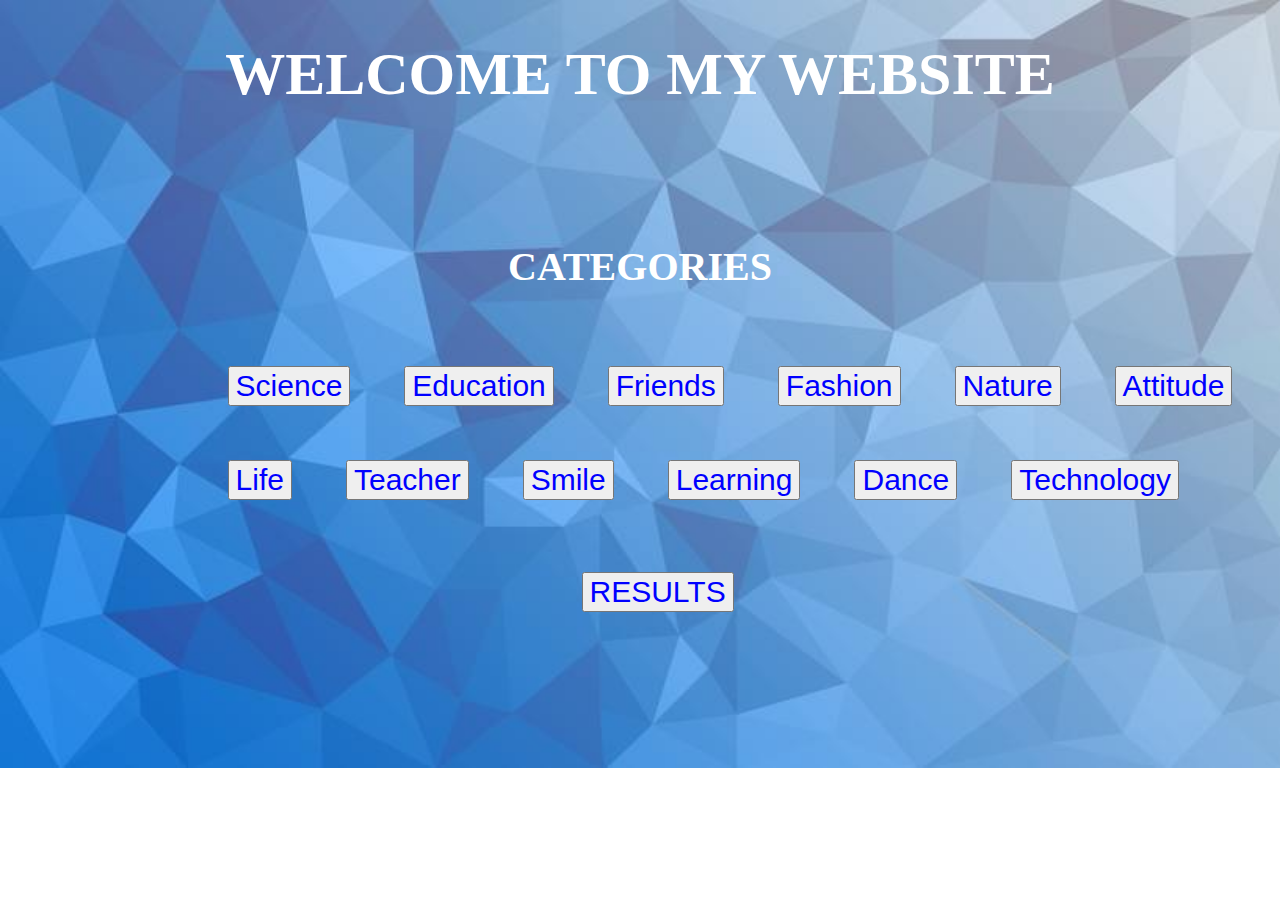
<file: index.html>
<html>
    <head>
        <link rel="stylesheet" type="text/css" href="index.css">
    </head>
    <body class="head">
        <h1 class="h1">WELCOME TO MY WEBSITE</h1>
        <br><br><br>
        <h3 class="h3"> CATEGORIES</h3>
        <br><br>
        <button id="i1" type="button" onclick="window.location.href='4.php'">Science</button>
        <button id="i1" type="button" onclick="window.location.href='8.php'">Education</button>
        <button id="i1" type="button" onclick="window.location.href='14.php'">Friends</button>
        <button id="i1" type="button" onclick="window.location.href='21.php'">Fashion</button>
        <button id="i1" type="button" onclick="window.location.href='28.php'">Nature</button>
        <button id="i1" type="button" onclick="window.location.href='33.php'">Attitude</button>
        <br><br><br><br>
        <button id="i1" type="button" onclick="window.location.href='39.php'">Life</button>
        <button id="i1" type="button" onclick="window.location.href='44.php'">Teacher</button>
        <button id="i1" type="button" onclick="window.location.href='50.php'">Smile</button>
        <button id="i1" type="button" onclick="window.location.href='56.php'">Learning</button>
        <button id="i1" type="button" onclick="window.location.href='63.php'">Dance</button>
        <button id="i1" type="button" onclick="window.location.href='70.php'">Technology</button>
        <br><br><br><br><br>
        <button id="i2" type="button" onclick="window.location.href='result.html'">RESULTS</button>
    </body>
</html>
</file>
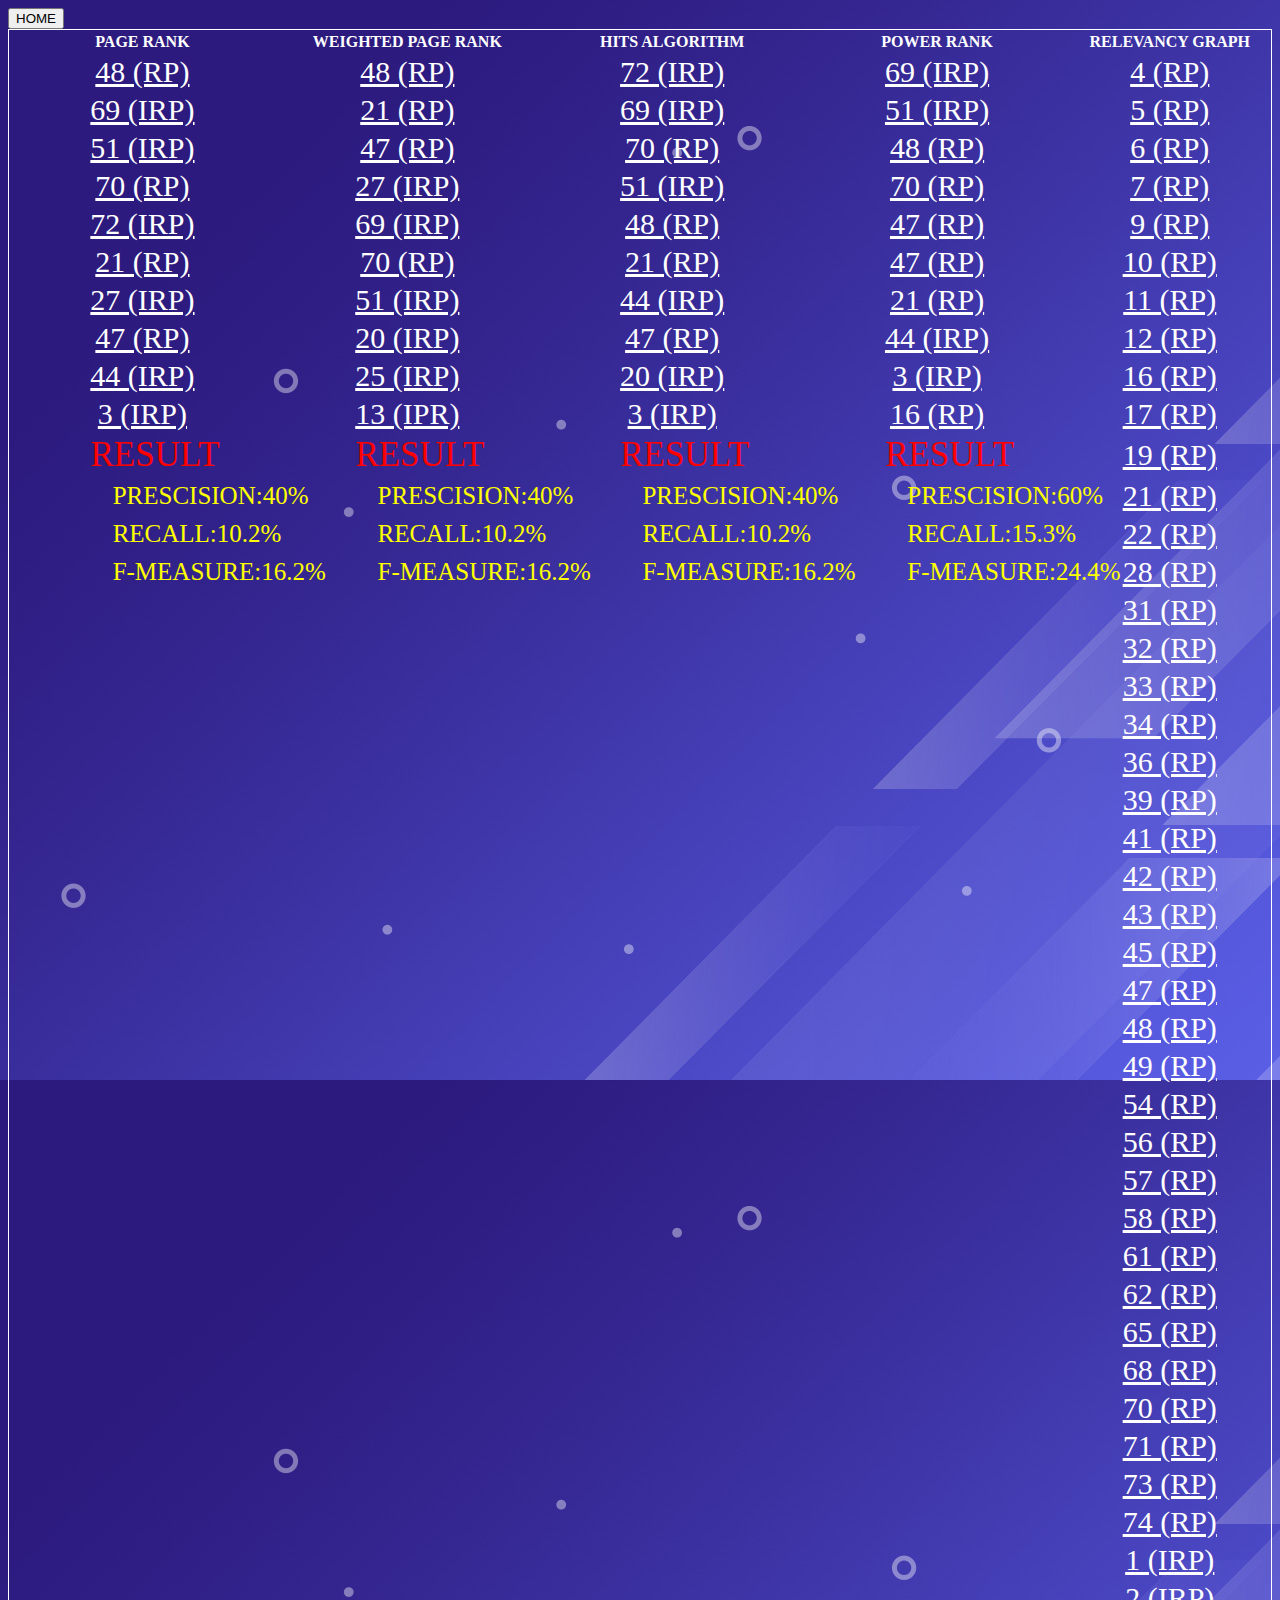
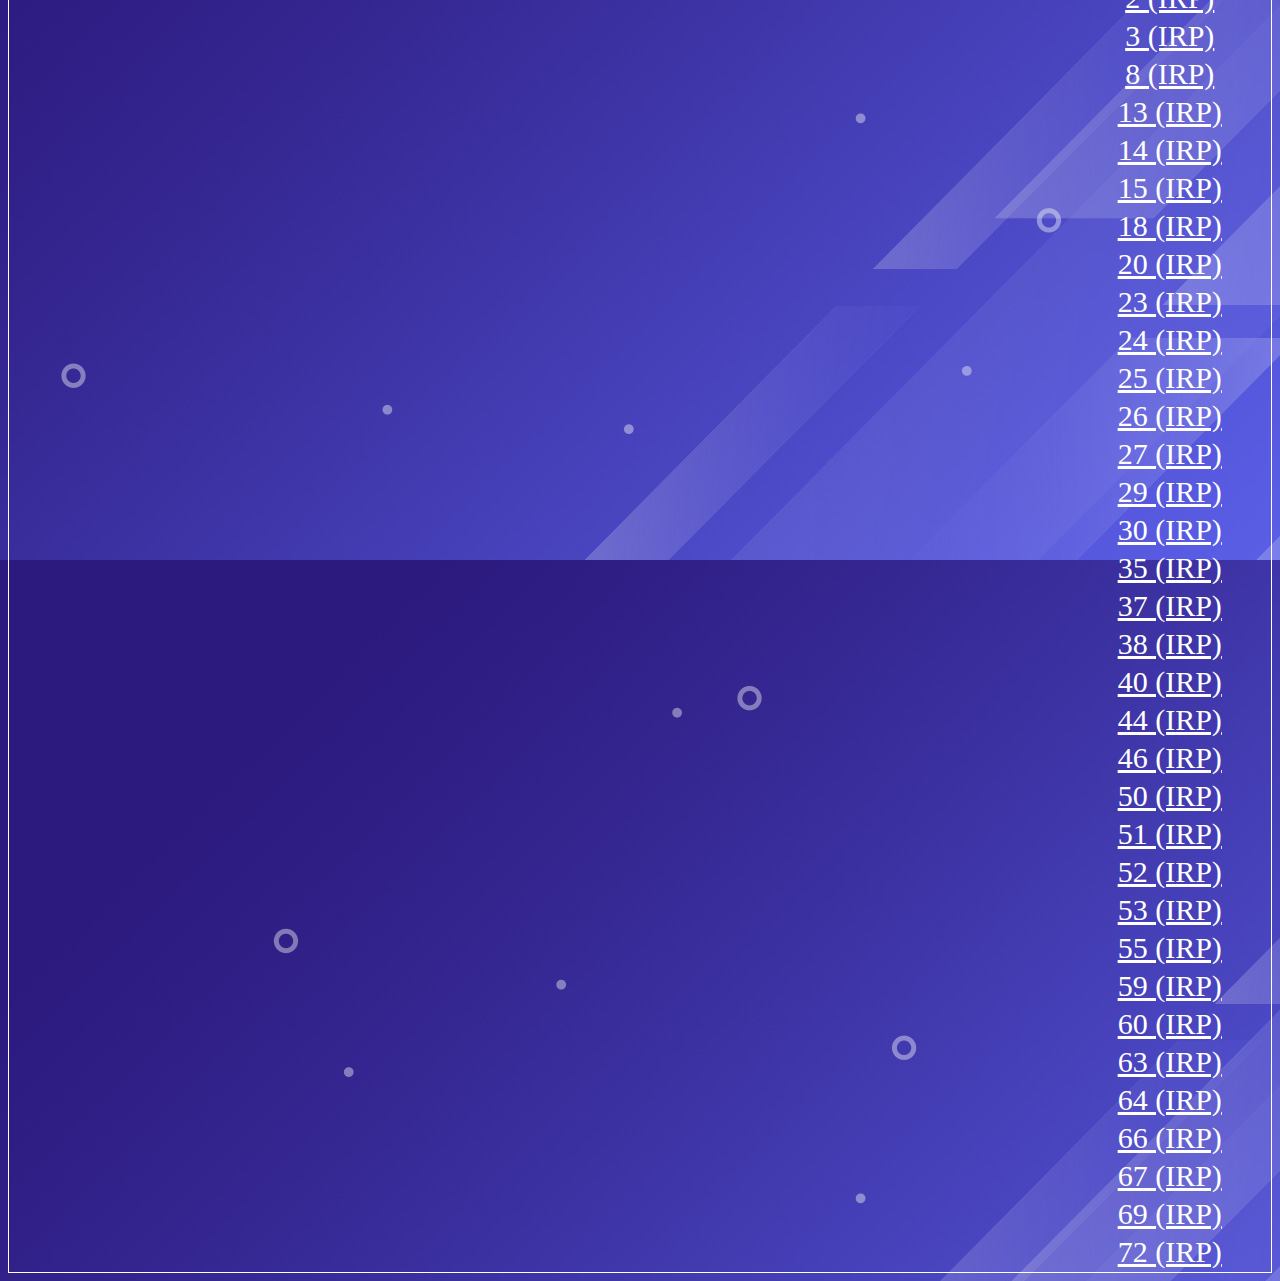
<file: result.html>
<!DOCTYPE html>
<html>
    <head>
            <link rel="stylesheet" type="text/css" href="externalcss/results.css">
            <link href="https://stackpath.bootstrapcdn.com/font-awesome/4.7.0/css/font-awesome.min.css" rel="stylesheet"> 
           
    </head>
    <body class="head">
                <button id="but" type="button" onclick="window.location.href='./index.html'">HOME</button>
           <table>  
              <tr>
                  <th>PAGE RANK</th>
                  <th>WEIGHTED PAGE RANK</th>
                  <th>HITS ALGORITHM</th>
                  <th>POWER RANK</th>
                  <th>RELEVANCY GRAPH</th>
              </tr>
              <tr>
                    <td id="t1_1"><a href="48.php">48 (RP)</td>
                    <td id="t2_1"><a href="48.php">48 (RP)</td>
                    <td id="t3_1"><a href="72.php">72 (IRP)</td>
                    <td id="t4_1"><a href="69.php">69 (IRP)</td>
                    <td id="t5_1"><a href="4.php">4 (RP)</td></a>
            </tr>
            <tr>
                    <td id="t1_2"><a href="69.php">69 (IRP)</td>
                    <td id="t2_2"><a href="21.php">21 (RP)</td>
                    <td id="t3_2"><a href="69.php">69 (IRP)</td>
                    <td id="t4_2"><a href="51.php">51 (IRP)</td>
                    <td id="t5_2"><a href="5.php">5 (RP)</td>
            </tr>
            <tr>
                    <td id="t1_3"><a href="51.php">51 (IRP)</td>
                    <td id="t2_3"><a href="47.php">47 (RP)</td>
                    <td id="t3_3"><a href="70.php">70 (RP)</td>
                    <td id="t4_3"><a href="48.php">48 (RP)</td>
                    <td id="t5_3"><a href="6.php">6 (RP)</td>
            </tr>
            <tr>
                    <td id="t1_4"><a href="70.php">70 (RP)</td>
                    <td id="t2_4"><a href="27.php">27 (IRP)</td>
                    <td id="t3_4"><a href="51.php">51 (IRP)</td>
                    <td id="t4_4"><a href="70.php">70 (RP)</td>
                    <td id="t5_4"><a href="7.php">7 (RP)</td>
            </tr>
            <tr>
                    <td id="t1_5"><a href="72.php">72 (IRP)</td>
                    <td id="t2_5"><a href="69.php">69 (IRP)</td>
                    <td id="t3_5"><a href="48.php">48 (RP)</td>
                    <td id="t4_5"><a href="27.php">47 (RP)</td>
                    <td id="t5_5"><a href="9.php">9 (RP)</td>
            </tr>
            <tr>
                    <td id="t1_6"><a href="21.php">21 (RP)</td>
                    <td id="t2_6"><a href="70.php">70 (RP)</td>
                    <td id="t3_6"><a href="21.php">21 (RP)</td>
                    <td id="t4_6"><a href="47.php">47 (RP)</td>
                    <td id="t5_6"><a href="10.php">10 (RP)</td>
            </tr>
            <tr>
                    <td id="t1_7"><a href="27.php">27 (IRP)</td>
                    <td id="t2_7"><a href="51.php">51 (IRP)</td>
                    <td id="t3_7"><a href="44.php">44 (IRP)</td>
                    <td id="t4_7"><a href="21.php">21 (RP)</td>
                    <td id="t5_7"><a href="11.php">11 (RP)</td>
            </tr>
            <tr>
                    <td id="t1_8"><a href="47.php">47 (RP)</td>
                    <td id="t2_8"><a href="20.php">20 (IRP)</td>
                    <td id="t3_8"><a href="47.php">47 (RP)</td>
                    <td id="t4_8"><a href="44.php">44 (IRP)</td>
                    <td id="t5_8"><a href="12.php">12 (RP)</td>
            </tr>
            <tr>
                    <td id="t1_9"><a href="44.php">44 (IRP)</td>
                    <td id="t2_9"><a href="25.php">25 (IRP)</td>
                    <td id="t3_9"><a href="20.php">20 (IRP)</td>
                    <td id="t4_9"><a href="3.php">3 (IRP)</td>
                    <td id="t5_9"><a href="16.php">16 (RP)</td>
            </tr>
            <tr>
                    <td id="t1_10"><a href="3.php">3 (IRP)</td>
                    <td id="t2_10"><a href="13.php">13 (IPR)</td>
                    <td id="t3_10"><a href="3.php">3 (IRP)</td>
                    <td id="t4_10"><a href="16.php">16 (RP)</td>
                    <td id="t5_10"><a href="17.php">17 (RP)</td>
                    
            </tr>
            <tr>
                    <td style="color:red; font-size:35px; position:relative;left:1%;">RESULT</td>
                    <td style="color:red; font-size:35px;position:relative;left:1%;">RESULT</td>
                    <td style="color:red; font-size:35px;position:relative;left:1%;">RESULT</td>
                    <td style="color:red; font-size:35px;position:relative;left:1%;">RESULT</td>
                    <td id="t5_11"><a href="19.php">19 (RP)</td>
            </tr>
            <tr>
                    <td style="color:yellow; text-align:left; font-size:25px; position: relative; left:8%;" >PRESCISION:40%</td>
                    <td style="color:yellow; text-align:left; font-size:25px; position: relative; left:8%;" >PRESCISION:40%</td>
                    <td style="color:yellow; text-align:left; font-size:25px; position: relative; left:8%;" >PRESCISION:40%</td>
                    <td style="color:yellow; text-align:left; font-size:25px; position: relative; left:8%;" >PRESCISION:60%</td>
                    <td id="t5_12"><a href="21.php">21 (RP)</td>
            </tr>
            <tr>
                    <td style="color:yellow; text-align:left; font-size:25px; position: relative; left:8%;" >RECALL:10.2%</td>
                    <td style="color:yellow; text-align:left; font-size:25px; position: relative; left:8%;" >RECALL:10.2%</td>
                    <td style="color:yellow; text-align:left; font-size:25px; position: relative; left:8%;" >RECALL:10.2%</td>
                    <td style="color:yellow; text-align:left; font-size:25px; position: relative; left:8%;" >RECALL:15.3%</td>
                    <td id="t5_13"><a href="22.php">22 (RP)</td>
            </tr>
            <tr>
                    <td style="color:yellow; text-align:left; font-size:25px; position: relative; left:8%;" >F-MEASURE:16.2%</td>
                    <td style="color:yellow; text-align:left; font-size:25px; position: relative; left:8%;" >F-MEASURE:16.2%</td>
                    <td style="color:yellow; text-align:left; font-size:25px; position: relative; left:8%;" >F-MEASURE:16.2%</td>
                    <td style="color:yellow; text-align:left; font-size:25px; position: relative; left:8%;" >F-MEASURE:24.4%</td>
                    <td id="t5_14"><a href="28.php">28 (RP)</td>
            </tr>
            <tr>
                    <td id="t1_15"><a href=".php"> </td>
                    <td id="t2_15"><a href=".php"> </td>
                    <td id="t3_15"><a href=".php"> </td>
                    <td id="t4_15"><a href=".php"> </td>
                    <td id="t5_15"><a href="31.php">31 (RP)</td>
            </tr>
            <tr>
                    <td id="t1_16"><a href=".php"> </td>
                    <td id="t2_16"><a href=".php"> </td>
                    <td id="t3_16"><a href=".php"> </td>
                    <td id="t4_16"><a href=".php"> </td>
                    <td id="t5_16"><a href="32.php">32 (RP)</td>
            </tr>
            <tr>
                    <td id="t1_17"><a href=".php"> </td>
                    <td id="t2_17"><a href=".php"> </td>
                    <td id="t3_17"><a href=".php"> </td>
                    <td id="t4_17"><a href=".php"> </td>
                    <td id="t5_17"><a href="33.php">33 (RP)</td>
            </tr>
            <tr>
                    <td id="t1_18"><a href=".php"> </td>
                    <td id="t2_18"><a href=".php"> </td>
                    <td id="t3_18"><a href=".php"> </td>
                    <td id="t4_18"><a href=".php"> </td>
                    <td id="t5_18"><a href="34.php">34 (RP)</td>
            </tr>
            <tr>
                    <td id="t1_19"><a href=".php"></td>
                    <td id="t2_19"><a href=".php"></td>
                    <td id="t3_19"><a href=".php"></td>
                    <td id="t4_19"><a href=".php"></td>
                    <td id="t5_19"><a href="36.php">36 (RP)</td>
            </tr>
            <tr>
                    <td id="t1_20"><a href=".php"> </td>
                    <td id="t2_20"><a href=".php"> </td>
                    <td id="t3_20"><a href=".php"> </td>
                    <td id="t4_20"><a href=".php"> </td>
                    <td id="t5_20"><a href="39.php">39 (RP)</td>
            </tr>
            <tr>
                    <td id="t1_21"><a href=".php"> </td>
                    <td id="t2_21"><a href=".php"> </td>
                    <td id="t3_21"><a href=".php"> </td>
                    <td id="t4_21"><a href=".php"> </td>
                    <td id="t5_21"><a href="41.php">41 (RP)</td>
            </tr>
            <tr>
                    <td id="t1_22"><a href=".php"> </td>
                    <td id="t2_22"><a href=".php"> </td>
                    <td id="t3_22"><a href=".php"> </td>
                    <td id="t4_22"><a href=".php"> </td>
                    <td id="t5_22"><a href="42.php">42 (RP)</td>
            </tr>
            <tr>
                    <td id="t1_23"><a href=".php"> </td>
                    <td id="t2_23"><a href=".php"> </td>
                    <td id="t3_23"><a href=".php"> </td>
                    <td id="t4_23"><a href=".php"> </td>
                    <td id="t5_23"><a href="43.php">43 (RP)</td>
            </tr>
            <tr>
                    <td id="t1_24"><a href=".php"> </td>
                    <td id="t2_24"><a href=".php"> </td>
                    <td id="t3_24"><a href=".php"> </td>
                    <td id="t4_24"><a href=".php"> </td>
                    <td id="t5_24"><a href="45.php">45 (RP)</td>
            </tr>
            <tr>
                    <td id="t1_25"><a href=".php"> </td>
                    <td id="t2_25"><a href=".php"> </td>
                    <td id="t3_25"><a href=".php"> </td>
                    <td id="t4_25"><a href=".php"> </td>
                    <td id="t5_25"><a href="47.php">47 (RP)</td>
            </tr>
            <tr>
                    <td id="t1_26"><a href=".php"> </td>
                    <td id="t2_26"><a href=".php"> </td>
                    <td id="t3_26"><a href=".php"> </td>
                    <td id="t4_26"><a href=".php"> </td>
                    <td id="t5_26"><a href="48.php">48 (RP)</td>
            </tr>
            <tr>
                    <td id="t1_27"><a href=".php"> </td>
                    <td id="t2_27"><a href=".php"> </td>
                    <td id="t3_27"><a href=".php"> </td>
                    <td id="t4_27"><a href=".php"> </td>
                    <td id="t5_27"><a href="49.php">49 (RP)</td>
            </tr>
            <tr>
                    <td id="t1_28"><a href=".php"> </td>
                    <td id="t2_28"><a href=".php"> </td>
                    <td id="t3_28"><a href=".php"> </td>
                    <td id="t4_28"><a href=".php"> </td>
                    <td id="t5_28"><a href="54.php">54 (RP)</td>
            </tr>
            <tr>
                    <td id="t1_29"><a href=".php"> </td>
                    <td id="t2_29"><a href=".php"> </td>
                    <td id="t3_29"><a href=".php"> </td>
                    <td id="t4_29"><a href=".php"> </td>
                    <td id="t5_29"><a href="56.php">56 (RP)</td>
            </tr>
            <tr>
                    <td id="t1_30"><a href=".php"> </td>
                    <td id="t2_30"><a href=".php"> </td>
                    <td id="t3_30"><a href=".php"> </td>
                    <td id="t4_30"><a href=".php"> </td>
                    <td id="t5_30"><a href="57.php">57 (RP)</td>
            </tr>
            <tr>
                    <td id="t1_31"><a href=".php"> </td>
                    <td id="t2_31"><a href=".php"> </td>
                    <td id="t3_31"><a href=".php"> </td>
                    <td id="t4_31"><a href=".php"> </td>
                    <td id="t5_31"><a href="58.php">58 (RP)</td>
            </tr>
            <tr>
                    <td id="t1_32"><a href=".php"> </td>
                    <td id="t2_32"><a href=".php"> </td>
                    <td id="t3_32"><a href=".php"> </td>
                    <td id="t4_32"><a href=".php"> </td>
                    <td id="t5_32"><a href="61.php">61 (RP)</td>
            </tr>
            <tr>
                    <td id="t1_33"><a href=".php"> </td>
                    <td id="t2_33"><a href=".php"> </td>
                    <td id="t3_33"><a href=".php"> </td>
                    <td id="t4_33"><a href=".php"> </td>
                    <td id="t5_33"><a href="62.php">62 (RP)</td>
            </tr>
            <tr>
                    <td id="t1_34"><a href=".php"> </td>
                    <td id="t2_34"><a href=".php"> </td>
                    <td id="t3_34"><a href=".php"> </td>
                    <td id="t4_34"><a href=".php"> </td>
                    <td id="t5_34"><a href="65.php">65 (RP)</td>
            </tr>
            <tr>
                    <td id="t1_35"><a href=".php"> </td>
                    <td id="t2_35"><a href=".php"> </td>
                    <td id="t3_35"><a href=".php"> </td>
                    <td id="t4_35"><a href=".php"> </td>
                    <td id="t5_35"><a href="68.php">68 (RP)</td>
            </tr>
            <tr>
                    <td id="t1_36"><a href=".php"> </td>
                    <td id="t2_36"><a href=".php"> </td>
                    <td id="t3_36"><a href=".php"> </td>
                    <td id="t4_36"><a href=".php"> </td>
                    <td id="t5_36"><a href="70.php">70 (RP)</td>
            </tr>
            <tr>
                    <td id="t1_37"><a href=".php"> </td>
                    <td id="t2_37"><a href=".php"> </td>
                    <td id="t3_37"><a href=".php"> </td>
                    <td id="t4_37"><a href=".php"> </td>
                    <td id="t5_37"><a href="71.php">71 (RP)</td>
            </tr>
            <tr>
                    <td id="t1_38"><a href=".php"> </td>
                    <td id="t2_38"><a href=".php"> </td>
                    <td id="t3_38"><a href=".php"> </td>
                    <td id="t4_38"><a href=".php"> </td>
                    <td id="t5_38"><a href="73.php">73 (RP)</td>
            </tr>
            <tr>
                    <td id="t1_39"><a href=".php"> </td>
                    <td id="t2_39"><a href=".php"> </td>
                    <td id="t3_39"><a href=".php"> </td>
                    <td id="t4_39"><a href=".php"> </td>
                    <td id="t5_39"><a href="74.php">74 (RP)</td>
            </tr>
            <tr>
                    <td id="t1_40"><a href=".php"> </td>
                    <td id="t2_40"><a href=".php"> </td>
                    <td id="t3_40"><a href=".php"> </td>
                    <td id="t4_40"><a href=".php"> </td>
                    <td id="t5_40"><a href="1.php">1 (IRP)</td>
            </tr>
            <tr>
                    <td id="t1_41"><a href=".php"> </td>
                    <td id="t2_41"><a href=".php"> </td>
                    <td id="t3_41"><a href=".php"> </td>
                    <td id="t4_41"><a href=".php"> </td>
                    <td id="t5_41"><a href="2.php">2 (IRP)</td>
            </tr>
            <tr>
                    <td id="t1_42"><a href=".php"> </td>
                    <td id="t2_42"><a href=".php"> </td>
                    <td id="t3_42"><a href=".php"> </td>
                    <td id="t4_42"><a href=".php"> </td>
                    <td id="t5_42"><a href="3.php">3 (IRP)</td>
            </tr>
            <tr>
                    <td id="t1_43"><a href=".php"> </td>
                    <td id="t2_43"><a href=".php"> </td>
                    <td id="t3_43"><a href=".php"> </td>
                    <td id="t4_43"><a href=".php"> </td>
                    <td id="t5_43"><a href="8.php">8 (IRP)</td>
            </tr>
            <tr>
                    <td id="t1_44"><a href=".php"> </td>
                    <td id="t2_44"><a href=".php"> </td>
                    <td id="t3_44"><a href=".php"> </td>
                    <td id="t4_44"><a href=".php"> </td>
                    <td id="t5_44"><a href="13.php">13 (IRP)</td>
            </tr>
            <tr>
                    <td id="t1_45"><a href=".php"> </td>
                    <td id="t2_45"><a href=".php"> </td>
                    <td id="t3_45"><a href=".php"> </td>
                    <td id="t4_45"><a href=".php"> </td>
                    <td id="t5_45"><a href="14.php">14 (IRP)</td>
            </tr>
            <tr>
                    <td id="t1_46"><a href=".php"> </td>
                    <td id="t2_46"><a href=".php"> </td>
                    <td id="t3_46"><a href=".php"> </td>
                    <td id="t4_46"><a href=".php"> </td>
                    <td id="t5_46"><a href="15.php">15 (IRP)</td>
            </tr>
            <tr>
                    <td id="t1_47"><a href=".php"> </td>
                    <td id="t2_47"><a href=".php"> </td>
                    <td id="t3_47"><a href=".php"> </td>
                    <td id="t4_47"><a href=".php"> </td>
                    <td id="t5_47"><a href="18.php">18 (IRP)</td>
            </tr>
            <tr>
                    <td id="t1_48"><a href=".php"> </td>
                    <td id="t2_48"><a href=".php"> </td>
                    <td id="t3_48"><a href=".php"> </td>
                    <td id="t4_48"><a href=".php"> </td>
                    <td id="t5_48"><a href="20.php">20 (IRP)</td>
            </tr>
            <tr>
                    <td id="t1_49"><a href=".php"> </td>
                    <td id="t2_49"><a href=".php"> </td>
                    <td id="t3_49"><a href=".php"> </td>
                    <td id="t4_49"><a href=".php"> </td>
                    <td id="t5_49"><a href="23.php">23 (IRP)</td>
            </tr>
            <tr>
                    <td id="t1_50"><a href=".php"> </td>
                    <td id="t2_50"><a href=".php"> </td>
                    <td id="t3_50"><a href=".php"> </td>
                    <td id="t4_50"><a href=".php"> </td>
                    <td id="t5_50"><a href="24.php">24 (IRP)</td>
            </tr>
            <tr>
                    <td id="t1_51"><a href=".php"> </td>
                    <td id="t2_51"><a href=".php"> </td>
                    <td id="t3_51"><a href=".php"> </td>
                    <td id="t4_51"><a href=".php"> </td>
                    <td id="t5_51"><a href="25.php">25 (IRP)</td>
            </tr>
            <tr>
                    <td id="t1_52"><a href=".php"> </td>
                    <td id="t2_52"><a href=".php"> </td>
                    <td id="t3_52"><a href=".php"> </td>
                    <td id="t4_52"><a href=".php"> </td>
                    <td id="t5_52"><a href="26.php">26 (IRP)</td>
            </tr>
            <tr>
                    <td id="t1_53"><a href=".php"> </td>
                    <td id="t2_53"><a href=".php"> </td>
                    <td id="t3_53"><a href=".php"> </td>
                    <td id="t4_53"><a href=".php"> </td>
                    <td id="t5_53"><a href="27.php">27 (IRP)</td>
            </tr>
            <tr>
                    <td id="t1_54"><a href=".php"> </td>
                    <td id="t2_54"><a href=".php"> </td>
                    <td id="t3_54"><a href=".php"> </td>
                    <td id="t4_54"><a href=".php"> </td>
                    <td id="t5_54"><a href="29.php">29 (IRP)</td>
            </tr>
            <tr>
                    <td id="t1_55"><a href=".php"> </td>
                    <td id="t2_55"><a href=".php"> </td>
                    <td id="t3_55"><a href=".php"> </td>
                    <td id="t4_55"><a href=".php"> </td>
                    <td id="t5_55"><a href="30.php">30 (IRP)</td>
            </tr>
            <tr>
                    <td id="t1_56"><a href=".php"> </td>
                    <td id="t2_56"><a href=".php"> </td>
                    <td id="t3_56"><a href=".php"> </td>
                    <td id="t4_56"><a href=".php"> </td>
                    <td id="t5_56"><a href="35.php">35 (IRP)</td>
            </tr>
            <tr>
                    <td id="t1_57"><a href=".php"> </td>
                    <td id="t2_57"><a href=".php"> </td>
                    <td id="t3_57"><a href=".php"> </td>
                    <td id="t4_57"><a href=".php"> </td>
                    <td id="t5_57"><a href="37.php">37 (IRP)</td>
            </tr>
            <tr>
                    <td id="t1_58"><a href=".php"> </td>
                    <td id="t2_58"><a href=".php"> </td>
                    <td id="t3_58"><a href=".php"> </td>
                    <td id="t4_58"><a href=".php"> </td>
                    <td id="t5_58"><a href="38.php">38 (IRP)</td>
            </tr>
            <tr>
                    <td id="t1_59"><a href=".php"> </td>
                    <td id="t2_59"><a href=".php"> </td>
                    <td id="t3_59"><a href=".php"> </td>
                    <td id="t4_59"><a href=".php"> </td>
                    <td id="t5_59"><a href="40.php">40 (IRP)</td>
            </tr>
            <tr>
                    <td id="t1_60"><a href=".php"> </td>
                    <td id="t2_60"><a href=".php"> </td>
                    <td id="t3_60"><a href=".php"> </td>
                    <td id="t4_60"><a href=".php"> </td>
                    <td id="t5_60"><a href="44.php">44 (IRP)</td>
            </tr>
            <tr>
                    <td id="t1_61"><a href=".php"> </td>
                    <td id="t2_61"><a href=".php"> </td>
                    <td id="t3_61"><a href=".php"> </td>
                    <td id="t4_61"><a href=".php"> </td>
                    <td id="t5_61"><a href="46.php">46 (IRP)</td>
            </tr>
            <tr>
                    <td id="t1_62"><a href=".php"> </td>
                    <td id="t2_62"><a href=".php"> </td>
                    <td id="t3_62"><a href=".php"> </td>
                    <td id="t4_62"><a href=".php"> </td>
                    <td id="t5_62"><a href="50.php">50 (IRP)</td>
            </tr>
            <tr>
                    <td id="t1_63"><a href=".php"> </td>
                    <td id="t2_63"><a href=".php"> </td>
                    <td id="t3_63"><a href=".php"> </td>
                    <td id="t4_63"><a href=".php"> </td>
                    <td id="t5_63"><a href="51.php">51 (IRP)</td>
            </tr>
            <tr>
                    <td id="t1_64"><a href=".php"> </td>
                    <td id="t2_64"><a href=".php"> </td>
                    <td id="t3_64"><a href=".php"> </td>
                    <td id="t4_64"><a href=".php"> </td>
                    <td id="t5_64"><a href="52.php">52 (IRP)</td>
            </tr>
            <tr>
                    <td id="t1_65"><a href=".php"> </td>
                    <td id="t2_65"><a href=".php"> </td>
                    <td id="t3_65"><a href=".php"> </td>
                    <td id="t4_65"><a href=".php"> </td>
                    <td id="t5_65"><a href="53.php">53 (IRP)</td>
            </tr>
            <tr>
                    <td id="t1_66"><a href=".php"> </td>
                    <td id="t2_66"><a href=".php"> </td>
                    <td id="t3_66"><a href=".php"> </td>
                    <td id="t4_66"><a href=".php"> </td>
                    <td id="t5_66"><a href="55.php">55 (IRP)</td>
            </tr>
            <tr>
                    <td id="t1_67"><a href=".php"> </td>
                    <td id="t2_67"><a href=".php"> </td>
                    <td id="t3_67"><a href=".php"> </td>
                    <td id="t4_67"><a href=".php"> </td>
                    <td id="t5_67"><a href="59.php">59 (IRP)</td>
            </tr>
            <tr>
                    <td id="t1_68"><a href=".php"> </td>
                    <td id="t2_68"><a href=".php"> </td>
                    <td id="t3_68"><a href=".php"> </td>
                    <td id="t4_68"><a href=".php"> </td>
                    <td id="t5_68"><a href="60.php">60 (IRP)</td>
            </tr>
            <tr>
                    <td id="t1_69"><a href=".php"> </td>
                    <td id="t2_69"><a href=".php"> </td>
                    <td id="t3_69"><a href=".php"> </td>
                    <td id="t4_69"><a href=".php"> </td>
                    <td id="t5_69"><a href="63.php">63 (IRP)</td>
            </tr>
            <tr>
                    <td id="t1_70"><a href=".php"> </td>
                    <td id="t2_70"><a href=".php"> </td>
                    <td id="t3_70"><a href=".php"> </td>
                    <td id="t4_70"><a href=".php"> </td>
                    <td id="t5_70"><a href="64.php">64 (IRP)</td>
            </tr>
            <tr>
                    <td id="t1_71"><a href=".php"> </td>
                    <td id="t2_71"><a href=".php"> </td>
                    <td id="t3_71"><a href=".php"> </td>
                    <td id="t4_71"><a href=".php"> </td>
                    <td id="t5_71"><a href="66.php">66 (IRP)</td>
            </tr>
            <tr>
                    <td id="t1_72"><a href=".php"> </td>
                    <td id="t2_72"><a href=".php"> </td>
                    <td id="t3_72"><a href=".php"> </td>
                    <td id="t4_72"><a href=".php"> </td>
                    <td id="t5_72"><a href="67.php">67 (IRP)</td>
            </tr>
            <tr>
                    <td id="t1_73"><a href=".php"> </td>
                    <td id="t2_73"><a href=".php"> </td>
                    <td id="t3_73"><a href=".php"> </td>
                    <td id="t4_73"><a href=".php"> </td>
                    <td id="t5_73"><a href="69.php">69 (IRP)</td>
            </tr>
            <tr>
                    <td id="t1_74"><a href=".php"></td>
                    <td id="t2_74"><a href=".php"></td>
                    <td id="t3_74"><a href=".php"></td>
                    <td id="t4_74"><a href=".php"></td>
                    <td id="t5_74"><a href="72.php">72 (IRP)</td>
            </tr>                                         
           </table>
    </body>
</html>
</file>
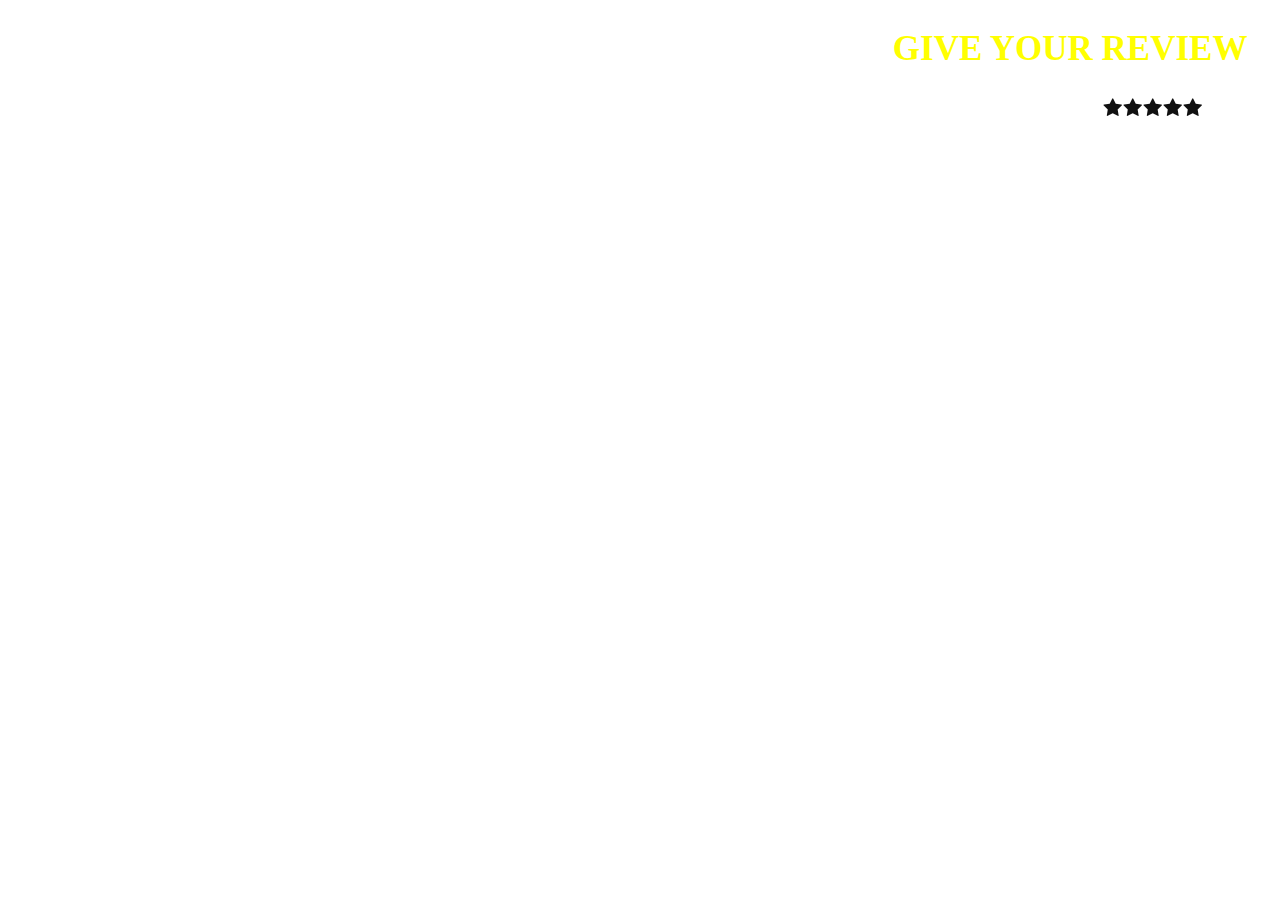
<file: star.html>
<!DOCTYPE html>
<html>
    <head>
        <meta charset = "utf-8">
        <link rel="stylesheet" href="star.css">
        <link href="https://stackpath.bootstrapcdn.com/font-awesome/4.7.0/css/font-awesome.min.css" rel="stylesheet"> 
    </head>
    <body>
        <h2 class="h2">GIVE YOUR REVIEW</h2>
        <div class="rating">
            <input type="radio" name="star" id="star1"><label for="star1">
            </label>
            <input type="radio" name="star" id="star2"><label for="star2">
            </label>
            <input type="radio" name="star" id="star3"><label for="star3">
            </label>
            <input type="radio" name="star" id="star4"><label for="star4">
            </label>
            <input type="radio" name="star" id="star5"><label for="star5">
            </label>
        </div>
        
    </body>
</html>
</file>
<file: index.css>
.head{
    background-image: url(./download.jpg);
    background-repeat: no-repeat;
    background-size: 100%;
}

.h1{
    text-align: center;
    position: relative;
    margin-top: 40px;
    font-size: 60px;
    color: white;
}
.h3{
    text-align: center;
    font-size: 40px;
    color: white;
}

#i1{
    position: relative;
    left:15%;
    margin-left: 30px;
    margin-right:20px;
    font-size:30px;
    color:blue;

}
#i2{
    position: relative;
    left:43%;
    margin-left: 30px;
    margin-right:20px;
    font-size:30px;
    color:blue;

}
</file>
<file: externalcss/results.css>
.head{  
    background-image: url(./download-background.jpg)
}
table{
    width:100%;
    border: 1px solid white;
}
th{
    color:white;
}
td{
    color:white;
    font-size: 30px;
    text-align:center;
}
a{
    color:white;
}
</file>
<file: star.css>
.h2{
    font-size: 35px;
    color:yellow;
    position: relative;
    left:70%;
    top:3%;
}
.rating{
    position:absolute;
    left:90%;
    top:12%;
    transform:translate(-50%,-50%) rotateY(180deg);
    display:flex; 
}
.rating input{
    display:none;
}
.rating label{
    display:block;
    cursor:pointer;
    width:20px;
}
.rating label:before{
    content:'\f005';
    font-family: fontAwesome;
    position: relative;
    display: block;
    font-size:20px;
    color:#101010;
}
.rating label:after{
    content:'\f005';
    font-family: fontAwesome;
    position: absolute;
    display: block;
    font-size:20px;
    color:#1f9cff; 
    top:0;
    opacity:0;
    transition: .5s;
    text-shadow: 0 2px 5px rgba(0,0,0,.5);    
}
.rating label:hover:after,
.rating label:hover ~ label:after,
.rating input:checked ~ label:after 
{
 opacity:1;
}
</file>
